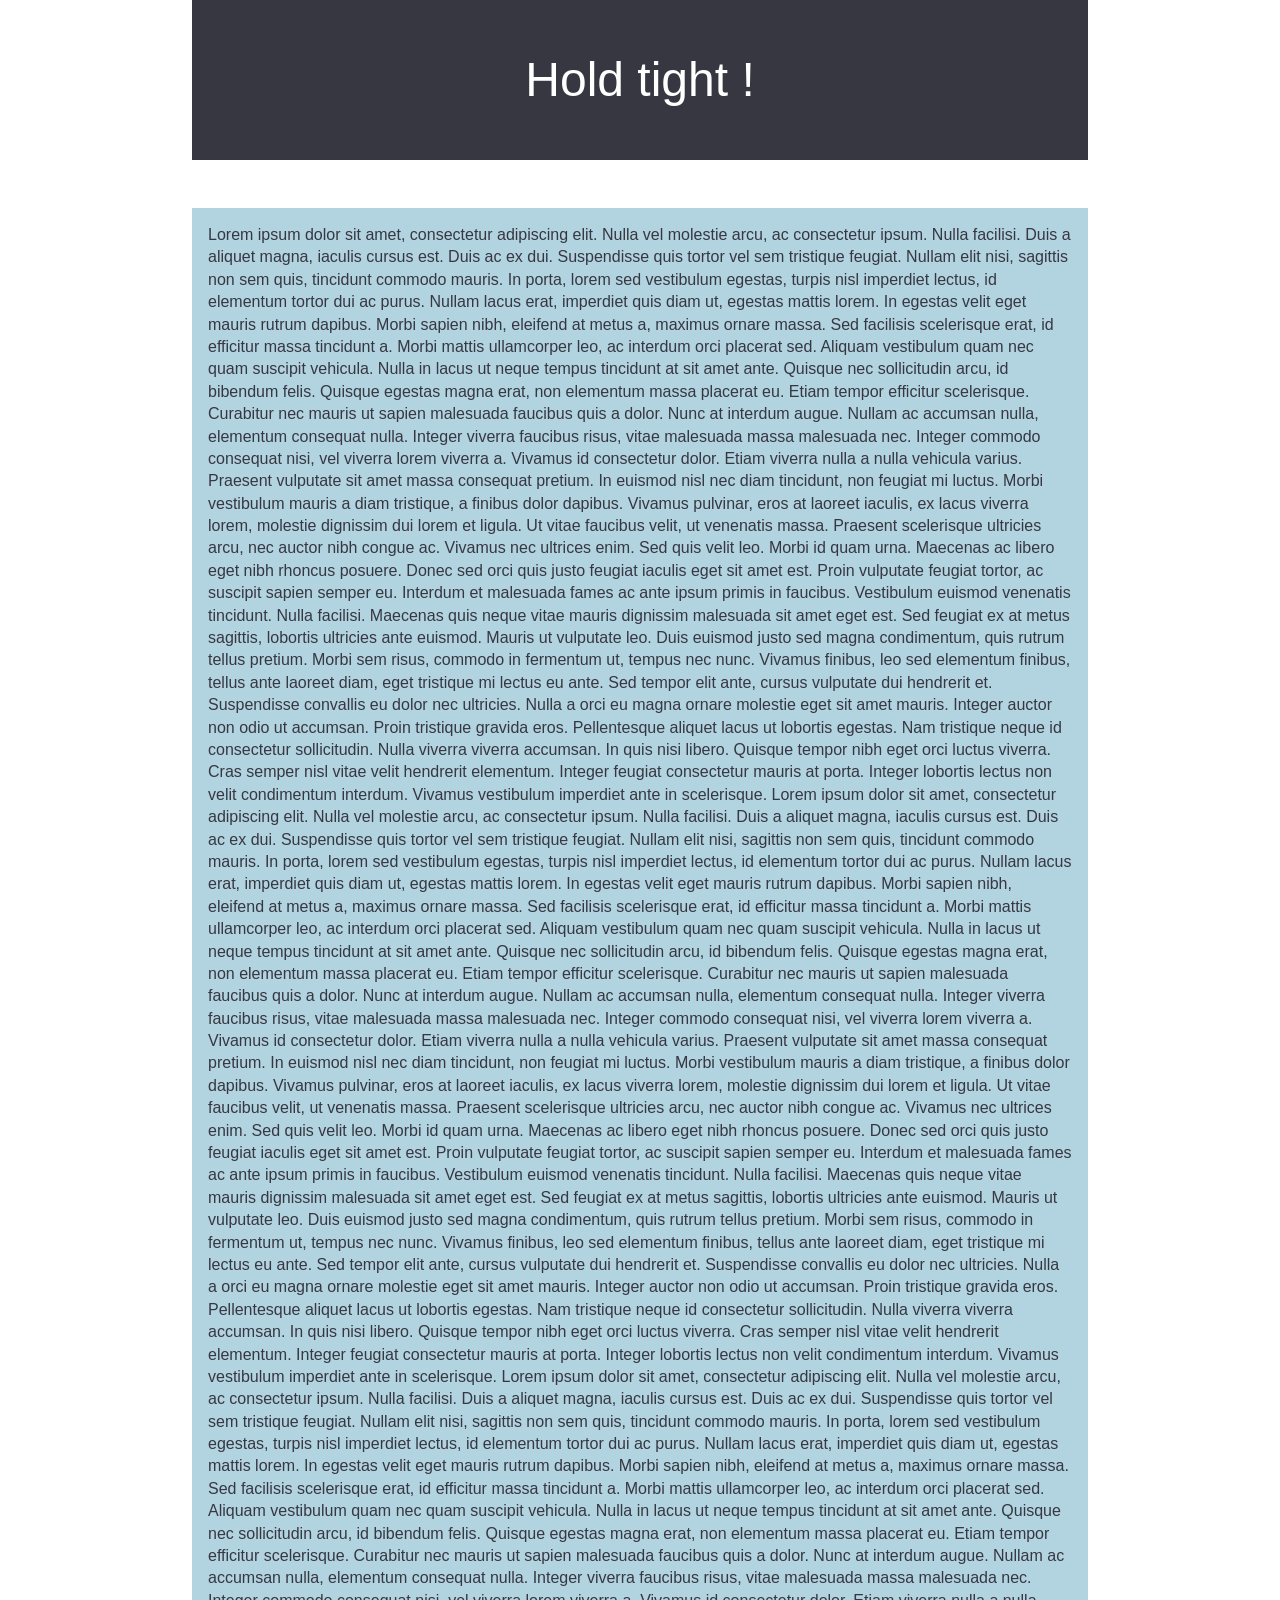
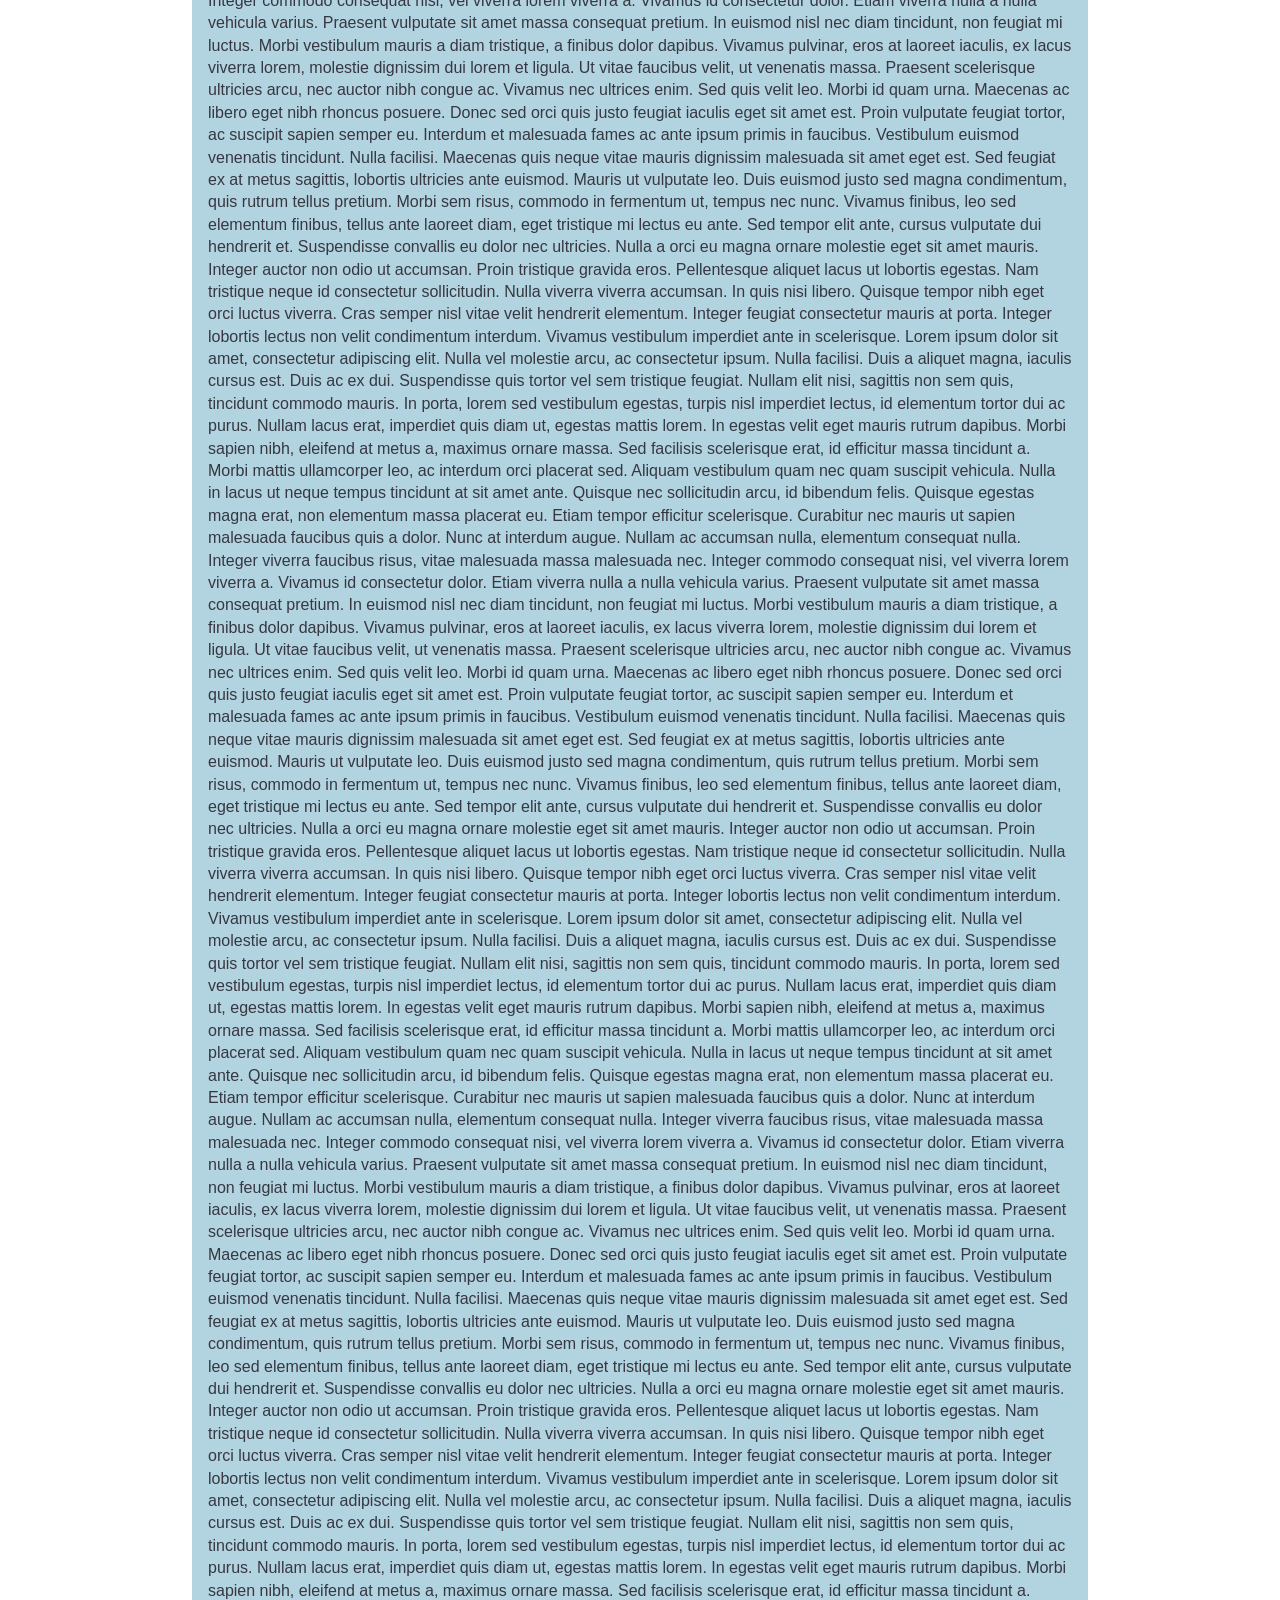
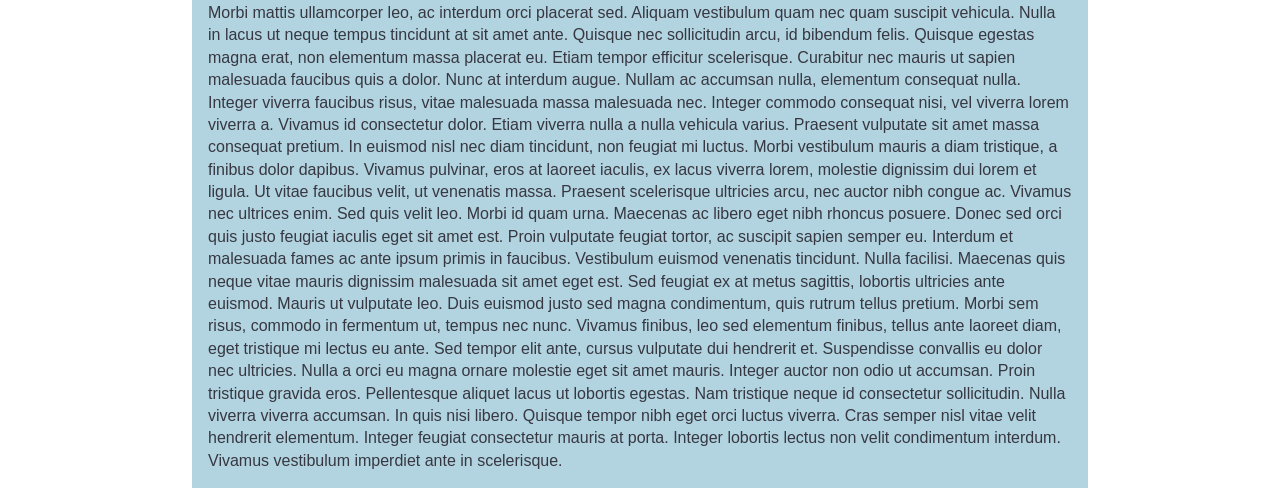
<file: index.html>
<!DOCTYPE html>
	<html lang="fr">
		<head>
			<title>Auto scroll #1</title>
			<meta charset="utf-8" />
			<meta name="description" content="An automatic scroll effect when opening the page, with Javascript" />
			<meta name="viewport" content="width=device-width, initial-scale=1" />
			<link rel="stylesheet" href="style.css" />
		</head>
		<body>
			<section class="first">
				<p>Hold tight !</p>
			</section>
			<section class="last" id="last">
				<p>Lorem ipsum dolor sit amet, consectetur adipiscing elit. Nulla vel molestie arcu, ac consectetur ipsum. Nulla facilisi. Duis a aliquet magna, iaculis cursus est. Duis ac ex dui. Suspendisse quis tortor vel sem tristique feugiat. Nullam elit nisi, sagittis non sem quis, tincidunt commodo mauris. In porta, lorem sed vestibulum egestas, turpis nisl imperdiet lectus, id elementum tortor dui ac purus. Nullam lacus erat, imperdiet quis diam ut, egestas mattis lorem. In egestas velit eget mauris rutrum dapibus. Morbi sapien nibh, eleifend at metus a, maximus ornare massa. Sed facilisis scelerisque erat, id efficitur massa tincidunt a.	Morbi mattis ullamcorper leo, ac interdum orci placerat sed. Aliquam vestibulum quam nec quam suscipit vehicula. Nulla in lacus ut neque tempus tincidunt at sit amet ante. Quisque nec sollicitudin arcu, id bibendum felis. Quisque egestas magna erat, non elementum massa placerat eu. Etiam tempor efficitur scelerisque. Curabitur nec mauris ut sapien malesuada faucibus quis a dolor. Nunc at interdum augue. Nullam ac accumsan nulla, elementum consequat nulla. Integer viverra faucibus risus, vitae malesuada massa malesuada nec. Integer commodo consequat nisi, vel viverra lorem viverra a. Vivamus id consectetur dolor. Etiam viverra nulla a nulla vehicula varius. Praesent vulputate sit amet massa consequat pretium. In euismod nisl nec diam tincidunt, non feugiat mi luctus. Morbi vestibulum mauris a diam tristique, a finibus dolor dapibus. Vivamus pulvinar, eros at laoreet iaculis, ex lacus viverra lorem, molestie dignissim dui lorem et ligula. Ut vitae faucibus velit, ut venenatis massa. Praesent scelerisque ultricies arcu, nec auctor nibh congue ac. Vivamus nec ultrices enim. Sed quis velit leo. Morbi id quam urna. Maecenas ac libero eget nibh rhoncus posuere. Donec sed orci quis justo feugiat iaculis eget sit amet est. Proin vulputate feugiat tortor, ac suscipit sapien semper eu. Interdum et malesuada fames ac ante ipsum primis in faucibus. Vestibulum euismod venenatis tincidunt. Nulla facilisi. Maecenas quis neque vitae mauris dignissim malesuada sit amet eget est. Sed feugiat ex at metus sagittis, lobortis ultricies ante euismod. Mauris ut vulputate leo. Duis euismod justo sed magna condimentum, quis rutrum tellus pretium. Morbi sem risus, commodo in fermentum ut, tempus nec nunc. Vivamus finibus, leo sed elementum finibus, tellus ante laoreet diam, eget tristique mi lectus eu ante. Sed tempor elit ante, cursus vulputate dui hendrerit et. Suspendisse convallis eu dolor nec ultricies. Nulla a orci eu magna ornare molestie eget sit amet mauris. Integer auctor non odio ut accumsan. Proin tristique gravida eros. Pellentesque aliquet lacus ut lobortis egestas. Nam tristique neque id consectetur sollicitudin. Nulla viverra viverra accumsan. In quis nisi libero. Quisque tempor nibh eget orci luctus viverra. Cras semper nisl vitae velit hendrerit elementum. Integer feugiat consectetur mauris at porta. Integer lobortis lectus non velit condimentum interdum. Vivamus vestibulum imperdiet ante in scelerisque. Lorem ipsum dolor sit amet, consectetur adipiscing elit. Nulla vel molestie arcu, ac consectetur ipsum. Nulla facilisi. Duis a aliquet magna, iaculis cursus est. Duis ac ex dui. Suspendisse quis tortor vel sem tristique feugiat. Nullam elit nisi, sagittis non sem quis, tincidunt commodo mauris. In porta, lorem sed vestibulum egestas, turpis nisl imperdiet lectus, id elementum tortor dui ac purus. Nullam lacus erat, imperdiet quis diam ut, egestas mattis lorem. In egestas velit eget mauris rutrum dapibus. Morbi sapien nibh, eleifend at metus a, maximus ornare massa. Sed facilisis scelerisque erat, id efficitur massa tincidunt a. Morbi mattis ullamcorper leo, ac interdum orci placerat sed. Aliquam vestibulum quam nec quam suscipit vehicula. Nulla in lacus ut neque tempus tincidunt at sit amet ante. Quisque nec sollicitudin arcu, id bibendum felis. Quisque egestas magna erat, non elementum massa placerat eu. Etiam tempor efficitur scelerisque. Curabitur nec mauris ut sapien malesuada faucibus quis a dolor. Nunc at interdum augue. Nullam ac accumsan nulla, elementum consequat nulla. Integer viverra faucibus risus, vitae malesuada massa malesuada nec. Integer commodo consequat nisi, vel viverra lorem viverra a. Vivamus id consectetur dolor. Etiam viverra nulla a nulla vehicula varius. Praesent vulputate sit amet massa consequat pretium. In euismod nisl nec diam tincidunt, non feugiat mi luctus. Morbi vestibulum mauris a diam tristique, a finibus dolor dapibus. Vivamus pulvinar, eros at laoreet iaculis, ex lacus viverra lorem, molestie dignissim dui lorem et ligula. Ut vitae faucibus velit, ut venenatis massa. Praesent scelerisque ultricies arcu, nec auctor nibh congue ac. Vivamus nec ultrices enim. Sed quis velit leo. Morbi id quam urna. Maecenas ac libero eget nibh rhoncus posuere. Donec sed orci quis justo feugiat iaculis eget sit amet est. Proin vulputate feugiat tortor, ac suscipit sapien semper eu. Interdum et malesuada fames ac ante ipsum primis in faucibus. Vestibulum euismod venenatis tincidunt. Nulla facilisi. Maecenas quis neque vitae mauris dignissim malesuada sit amet eget est. Sed feugiat ex at metus sagittis, lobortis ultricies ante euismod. Mauris ut vulputate leo. Duis euismod justo sed magna condimentum, quis rutrum tellus pretium. Morbi sem risus, commodo in fermentum ut, tempus nec nunc. Vivamus finibus, leo sed elementum finibus, tellus ante laoreet diam, eget tristique mi lectus eu ante. Sed tempor elit ante, cursus vulputate dui hendrerit et. Suspendisse convallis eu dolor nec ultricies. Nulla a orci eu magna ornare molestie eget sit amet mauris. Integer auctor non odio ut accumsan. Proin tristique gravida eros. Pellentesque aliquet lacus ut lobortis egestas. Nam tristique neque id consectetur sollicitudin. Nulla viverra viverra accumsan. In quis nisi libero. Quisque tempor nibh eget orci luctus viverra. Cras semper nisl vitae velit hendrerit elementum. Integer feugiat consectetur mauris at porta. Integer lobortis lectus non velit condimentum interdum. Vivamus vestibulum imperdiet ante in scelerisque. Lorem ipsum dolor sit amet, consectetur adipiscing elit. Nulla vel molestie arcu, ac consectetur ipsum. Nulla facilisi. Duis a aliquet magna, iaculis cursus est. Duis ac ex dui. Suspendisse quis tortor vel sem tristique feugiat. Nullam elit nisi, sagittis non sem quis, tincidunt commodo mauris. In porta, lorem sed vestibulum egestas, turpis nisl imperdiet lectus, id elementum tortor dui ac purus. Nullam lacus erat, imperdiet quis diam ut, egestas mattis lorem. In egestas velit eget mauris rutrum dapibus. Morbi sapien nibh, eleifend at metus a, maximus ornare massa. Sed facilisis scelerisque erat, id efficitur massa tincidunt a. Morbi mattis ullamcorper leo, ac interdum orci placerat sed. Aliquam vestibulum quam nec quam suscipit vehicula. Nulla in lacus ut neque tempus tincidunt at sit amet ante. Quisque nec sollicitudin arcu, id bibendum felis. Quisque egestas magna erat, non elementum massa placerat eu. Etiam tempor efficitur scelerisque. Curabitur nec mauris ut sapien malesuada faucibus quis a dolor. Nunc at interdum augue. Nullam ac accumsan nulla, elementum consequat nulla. Integer viverra faucibus risus, vitae malesuada massa malesuada nec. Integer commodo consequat nisi, vel viverra lorem viverra a. Vivamus id consectetur dolor. Etiam viverra nulla a nulla vehicula varius. Praesent vulputate sit amet massa consequat pretium. In euismod nisl nec diam tincidunt, non feugiat mi luctus. Morbi vestibulum mauris a diam tristique, a finibus dolor dapibus. Vivamus pulvinar, eros at laoreet iaculis, ex lacus viverra lorem, molestie dignissim dui lorem et ligula. Ut vitae faucibus velit, ut venenatis massa. Praesent scelerisque ultricies arcu, nec auctor nibh congue ac. Vivamus nec ultrices enim. Sed quis velit leo. Morbi id quam urna. Maecenas ac libero eget nibh rhoncus posuere. Donec sed orci quis justo feugiat iaculis eget sit amet est. Proin vulputate feugiat tortor, ac suscipit sapien semper eu. Interdum et malesuada fames ac ante ipsum primis in faucibus. Vestibulum euismod venenatis tincidunt. Nulla facilisi. Maecenas quis neque vitae mauris dignissim malesuada sit amet eget est. Sed feugiat ex at metus sagittis, lobortis ultricies ante euismod. Mauris ut vulputate leo. Duis euismod justo sed magna condimentum, quis rutrum tellus pretium. Morbi sem risus, commodo in fermentum ut, tempus nec nunc. Vivamus finibus, leo sed elementum finibus, tellus ante laoreet diam, eget tristique mi lectus eu ante. Sed tempor elit ante, cursus vulputate dui hendrerit et. Suspendisse convallis eu dolor nec ultricies. Nulla a orci eu magna ornare molestie eget sit amet mauris. Integer auctor non odio ut accumsan. Proin tristique gravida eros. Pellentesque aliquet lacus ut lobortis egestas. Nam tristique neque id consectetur sollicitudin. Nulla viverra viverra accumsan. In quis nisi libero. Quisque tempor nibh eget orci luctus viverra. Cras semper nisl vitae velit hendrerit elementum. Integer feugiat consectetur mauris at porta. Integer lobortis lectus non velit condimentum interdum. Vivamus vestibulum imperdiet ante in scelerisque. Lorem ipsum dolor sit amet, consectetur adipiscing elit. Nulla vel molestie arcu, ac consectetur ipsum. Nulla facilisi. Duis a aliquet magna, iaculis cursus est. Duis ac ex dui. Suspendisse quis tortor vel sem tristique feugiat. Nullam elit nisi, sagittis non sem quis, tincidunt commodo mauris. In porta, lorem sed vestibulum egestas, turpis nisl imperdiet lectus, id elementum tortor dui ac purus. Nullam lacus erat, imperdiet quis diam ut, egestas mattis lorem. In egestas velit eget mauris rutrum dapibus. Morbi sapien nibh, eleifend at metus a, maximus ornare massa. Sed facilisis scelerisque erat, id efficitur massa tincidunt a.	Morbi mattis ullamcorper leo, ac interdum orci placerat sed. Aliquam vestibulum quam nec quam suscipit vehicula. Nulla in lacus ut neque tempus tincidunt at sit amet ante. Quisque nec sollicitudin arcu, id bibendum felis. Quisque egestas magna erat, non elementum massa placerat eu. Etiam tempor efficitur scelerisque. Curabitur nec mauris ut sapien malesuada faucibus quis a dolor. Nunc at interdum augue. Nullam ac accumsan nulla, elementum consequat nulla. Integer viverra faucibus risus, vitae malesuada massa malesuada nec. Integer commodo consequat nisi, vel viverra lorem viverra a. Vivamus id consectetur dolor. Etiam viverra nulla a nulla vehicula varius. Praesent vulputate sit amet massa consequat pretium. In euismod nisl nec diam tincidunt, non feugiat mi luctus. Morbi vestibulum mauris a diam tristique, a finibus dolor dapibus. Vivamus pulvinar, eros at laoreet iaculis, ex lacus viverra lorem, molestie dignissim dui lorem et ligula. Ut vitae faucibus velit, ut venenatis massa. Praesent scelerisque ultricies arcu, nec auctor nibh congue ac. Vivamus nec ultrices enim. Sed quis velit leo. Morbi id quam urna. Maecenas ac libero eget nibh rhoncus posuere. Donec sed orci quis justo feugiat iaculis eget sit amet est. Proin vulputate feugiat tortor, ac suscipit sapien semper eu. Interdum et malesuada fames ac ante ipsum primis in faucibus. Vestibulum euismod venenatis tincidunt. Nulla facilisi. Maecenas quis neque vitae mauris dignissim malesuada sit amet eget est. Sed feugiat ex at metus sagittis, lobortis ultricies ante euismod. Mauris ut vulputate leo. Duis euismod justo sed magna condimentum, quis rutrum tellus pretium. Morbi sem risus, commodo in fermentum ut, tempus nec nunc. Vivamus finibus, leo sed elementum finibus, tellus ante laoreet diam, eget tristique mi lectus eu ante. Sed tempor elit ante, cursus vulputate dui hendrerit et. Suspendisse convallis eu dolor nec ultricies. Nulla a orci eu magna ornare molestie eget sit amet mauris. Integer auctor non odio ut accumsan. Proin tristique gravida eros. Pellentesque aliquet lacus ut lobortis egestas. Nam tristique neque id consectetur sollicitudin. Nulla viverra viverra accumsan. In quis nisi libero. Quisque tempor nibh eget orci luctus viverra. Cras semper nisl vitae velit hendrerit elementum. Integer feugiat consectetur mauris at porta. Integer lobortis lectus non velit condimentum interdum. Vivamus vestibulum imperdiet ante in scelerisque. Lorem ipsum dolor sit amet, consectetur adipiscing elit. Nulla vel molestie arcu, ac consectetur ipsum. Nulla facilisi. Duis a aliquet magna, iaculis cursus est. Duis ac ex dui. Suspendisse quis tortor vel sem tristique feugiat. Nullam elit nisi, sagittis non sem quis, tincidunt commodo mauris. In porta, lorem sed vestibulum egestas, turpis nisl imperdiet lectus, id elementum tortor dui ac purus. Nullam lacus erat, imperdiet quis diam ut, egestas mattis lorem. In egestas velit eget mauris rutrum dapibus. Morbi sapien nibh, eleifend at metus a, maximus ornare massa. Sed facilisis scelerisque erat, id efficitur massa tincidunt a. Morbi mattis ullamcorper leo, ac interdum orci placerat sed. Aliquam vestibulum quam nec quam suscipit vehicula. Nulla in lacus ut neque tempus tincidunt at sit amet ante. Quisque nec sollicitudin arcu, id bibendum felis. Quisque egestas magna erat, non elementum massa placerat eu. Etiam tempor efficitur scelerisque. Curabitur nec mauris ut sapien malesuada faucibus quis a dolor. Nunc at interdum augue. Nullam ac accumsan nulla, elementum consequat nulla. Integer viverra faucibus risus, vitae malesuada massa malesuada nec. Integer commodo consequat nisi, vel viverra lorem viverra a. Vivamus id consectetur dolor. Etiam viverra nulla a nulla vehicula varius. Praesent vulputate sit amet massa consequat pretium. In euismod nisl nec diam tincidunt, non feugiat mi luctus. Morbi vestibulum mauris a diam tristique, a finibus dolor dapibus. Vivamus pulvinar, eros at laoreet iaculis, ex lacus viverra lorem, molestie dignissim dui lorem et ligula. Ut vitae faucibus velit, ut venenatis massa. Praesent scelerisque ultricies arcu, nec auctor nibh congue ac. Vivamus nec ultrices enim. Sed quis velit leo. Morbi id quam urna. Maecenas ac libero eget nibh rhoncus posuere. Donec sed orci quis justo feugiat iaculis eget sit amet est. Proin vulputate feugiat tortor, ac suscipit sapien semper eu. Interdum et malesuada fames ac ante ipsum primis in faucibus. Vestibulum euismod venenatis tincidunt. Nulla facilisi. Maecenas quis neque vitae mauris dignissim malesuada sit amet eget est. Sed feugiat ex at metus sagittis, lobortis ultricies ante euismod. Mauris ut vulputate leo. Duis euismod justo sed magna condimentum, quis rutrum tellus pretium. Morbi sem risus, commodo in fermentum ut, tempus nec nunc. Vivamus finibus, leo sed elementum finibus, tellus ante laoreet diam, eget tristique mi lectus eu ante. Sed tempor elit ante, cursus vulputate dui hendrerit et. Suspendisse convallis eu dolor nec ultricies. Nulla a orci eu magna ornare molestie eget sit amet mauris. Integer auctor non odio ut accumsan. Proin tristique gravida eros. Pellentesque aliquet lacus ut lobortis egestas. Nam tristique neque id consectetur sollicitudin. Nulla viverra viverra accumsan. In quis nisi libero. Quisque tempor nibh eget orci luctus viverra. Cras semper nisl vitae velit hendrerit elementum. Integer feugiat consectetur mauris at porta. Integer lobortis lectus non velit condimentum interdum. Vivamus vestibulum imperdiet ante in scelerisque. Lorem ipsum dolor sit amet, consectetur adipiscing elit. Nulla vel molestie arcu, ac consectetur ipsum. Nulla facilisi. Duis a aliquet magna, iaculis cursus est. Duis ac ex dui. Suspendisse quis tortor vel sem tristique feugiat. Nullam elit nisi, sagittis non sem quis, tincidunt commodo mauris. In porta, lorem sed vestibulum egestas, turpis nisl imperdiet lectus, id elementum tortor dui ac purus. Nullam lacus erat, imperdiet quis diam ut, egestas mattis lorem. In egestas velit eget mauris rutrum dapibus. Morbi sapien nibh, eleifend at metus a, maximus ornare massa. Sed facilisis scelerisque erat, id efficitur massa tincidunt a. Morbi mattis ullamcorper leo, ac interdum orci placerat sed. Aliquam vestibulum quam nec quam suscipit vehicula. Nulla in lacus ut neque tempus tincidunt at sit amet ante. Quisque nec sollicitudin arcu, id bibendum felis. Quisque egestas magna erat, non elementum massa placerat eu. Etiam tempor efficitur scelerisque. Curabitur nec mauris ut sapien malesuada faucibus quis a dolor. Nunc at interdum augue. Nullam ac accumsan nulla, elementum consequat nulla. Integer viverra faucibus risus, vitae malesuada massa malesuada nec. Integer commodo consequat nisi, vel viverra lorem viverra a. Vivamus id consectetur dolor. Etiam viverra nulla a nulla vehicula varius. Praesent vulputate sit amet massa consequat pretium. In euismod nisl nec diam tincidunt, non feugiat mi luctus. Morbi vestibulum mauris a diam tristique, a finibus dolor dapibus. Vivamus pulvinar, eros at laoreet iaculis, ex lacus viverra lorem, molestie dignissim dui lorem et ligula. Ut vitae faucibus velit, ut venenatis massa. Praesent scelerisque ultricies arcu, nec auctor nibh congue ac. Vivamus nec ultrices enim. Sed quis velit leo. Morbi id quam urna. Maecenas ac libero eget nibh rhoncus posuere. Donec sed orci quis justo feugiat iaculis eget sit amet est. Proin vulputate feugiat tortor, ac suscipit sapien semper eu. Interdum et malesuada fames ac ante ipsum primis in faucibus. Vestibulum euismod venenatis tincidunt. Nulla facilisi. Maecenas quis neque vitae mauris dignissim malesuada sit amet eget est. Sed feugiat ex at metus sagittis, lobortis ultricies ante euismod. Mauris ut vulputate leo. Duis euismod justo sed magna condimentum, quis rutrum tellus pretium. Morbi sem risus, commodo in fermentum ut, tempus nec nunc. Vivamus finibus, leo sed elementum finibus, tellus ante laoreet diam, eget tristique mi lectus eu ante. Sed tempor elit ante, cursus vulputate dui hendrerit et. Suspendisse convallis eu dolor nec ultricies. Nulla a orci eu magna ornare molestie eget sit amet mauris. Integer auctor non odio ut accumsan. Proin tristique gravida eros. Pellentesque aliquet lacus ut lobortis egestas. Nam tristique neque id consectetur sollicitudin. Nulla viverra viverra accumsan. In quis nisi libero. Quisque tempor nibh eget orci luctus viverra. Cras semper nisl vitae velit hendrerit elementum. Integer feugiat consectetur mauris at porta. Integer lobortis lectus non velit condimentum interdum. Vivamus vestibulum imperdiet ante in scelerisque.</p>
			</section>
			<script src="script.js"></script>
		</body>
	</html>
</file>
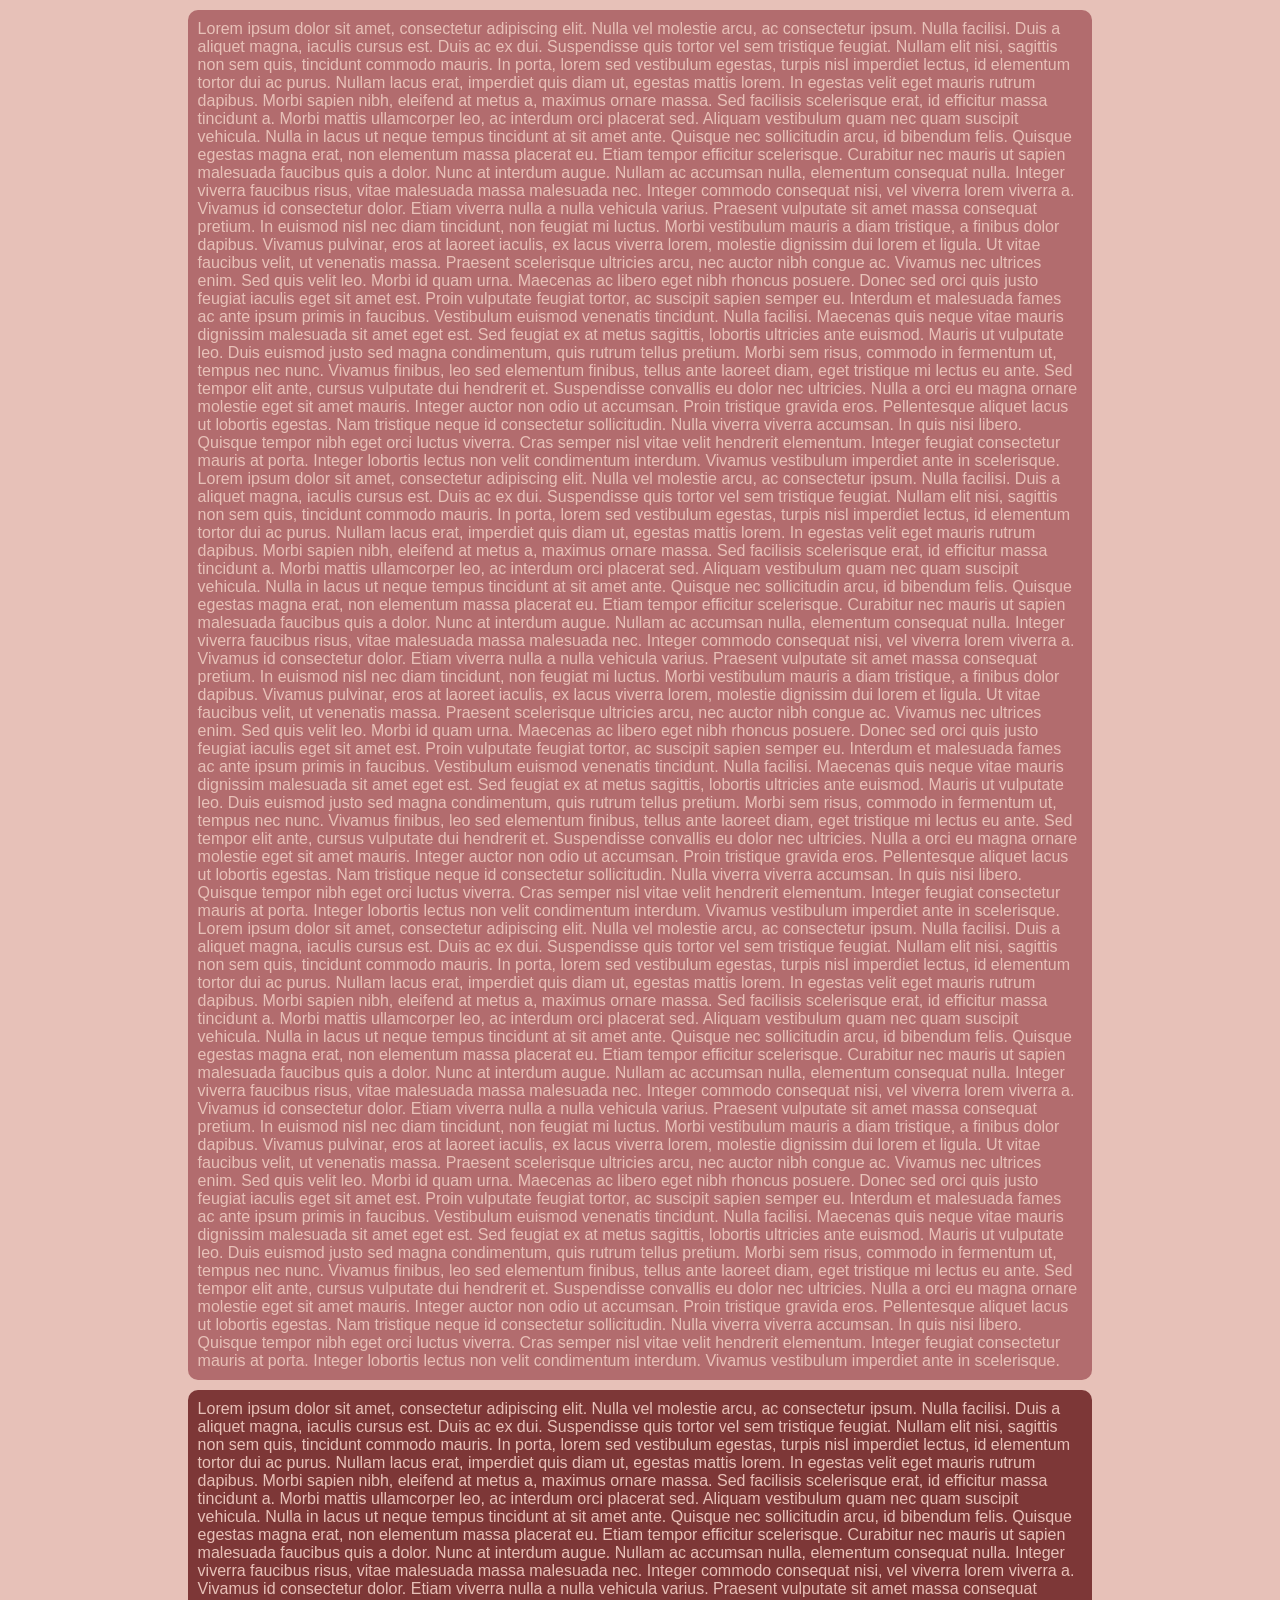
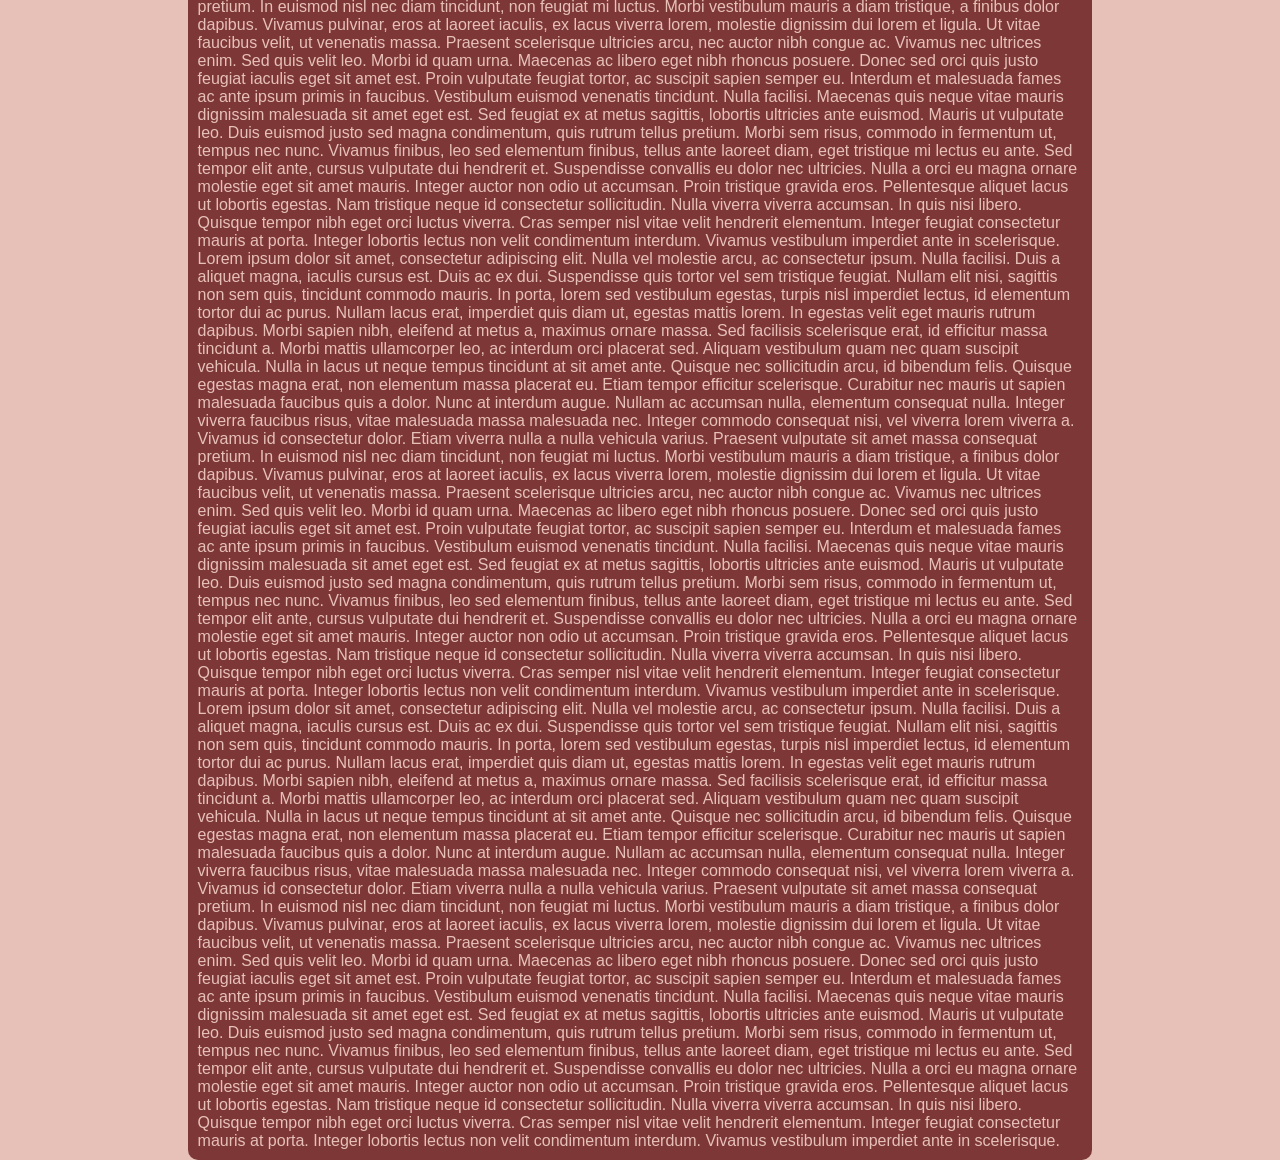
<file: auto_scroll_1.html>
<!DOCTYPE html>
	<html>
		<head>
			<title>Auto scroll #1</title>
			<meta charset="utf-8" />
			<meta name="viewport" content="width=device-width" />
            <style type="text/css">
            	html {
					width: 100%;
					height: 100%;
				}
				body {
					color: #E7C1B8;
				    background: #E7C1B8;
				    font-family: sans-serif;
				} 
				div {
					width: 70%;
					margin: 10px auto;
					border-radius: 10px;
					padding: 10px;
				}
				#first {
					background-color: #B26C6E;
				}
				#last {
					background-color: #7D3737;
				}
			</style>
		</head>
		<body>
			<div id="first">
				Lorem ipsum dolor sit amet, consectetur adipiscing elit. Nulla vel molestie arcu, ac consectetur ipsum. Nulla facilisi. Duis a aliquet magna, iaculis cursus est. Duis ac ex dui. Suspendisse quis tortor vel sem tristique feugiat. Nullam elit nisi, sagittis non sem quis, tincidunt commodo mauris. In porta, lorem sed vestibulum egestas, turpis nisl imperdiet lectus, id elementum tortor dui ac purus. Nullam lacus erat, imperdiet quis diam ut, egestas mattis lorem. In egestas velit eget mauris rutrum dapibus. Morbi sapien nibh, eleifend at metus a, maximus ornare massa. Sed facilisis scelerisque erat, id efficitur massa tincidunt a.

				Morbi mattis ullamcorper leo, ac interdum orci placerat sed. Aliquam vestibulum quam nec quam suscipit vehicula. Nulla in lacus ut neque tempus tincidunt at sit amet ante. Quisque nec sollicitudin arcu, id bibendum felis. Quisque egestas magna erat, non elementum massa placerat eu. Etiam tempor efficitur scelerisque. Curabitur nec mauris ut sapien malesuada faucibus quis a dolor. Nunc at interdum augue.

				Nullam ac accumsan nulla, elementum consequat nulla. Integer viverra faucibus risus, vitae malesuada massa malesuada nec. Integer commodo consequat nisi, vel viverra lorem viverra a. Vivamus id consectetur dolor. Etiam viverra nulla a nulla vehicula varius. Praesent vulputate sit amet massa consequat pretium. In euismod nisl nec diam tincidunt, non feugiat mi luctus. Morbi vestibulum mauris a diam tristique, a finibus dolor dapibus. Vivamus pulvinar, eros at laoreet iaculis, ex lacus viverra lorem, molestie dignissim dui lorem et ligula. Ut vitae faucibus velit, ut venenatis massa. Praesent scelerisque ultricies arcu, nec auctor nibh congue ac. Vivamus nec ultrices enim. Sed quis velit leo. Morbi id quam urna. Maecenas ac libero eget nibh rhoncus posuere. Donec sed orci quis justo feugiat iaculis eget sit amet est.

				Proin vulputate feugiat tortor, ac suscipit sapien semper eu. Interdum et malesuada fames ac ante ipsum primis in faucibus. Vestibulum euismod venenatis tincidunt. Nulla facilisi. Maecenas quis neque vitae mauris dignissim malesuada sit amet eget est. Sed feugiat ex at metus sagittis, lobortis ultricies ante euismod. Mauris ut vulputate leo. Duis euismod justo sed magna condimentum, quis rutrum tellus pretium. Morbi sem risus, commodo in fermentum ut, tempus nec nunc. Vivamus finibus, leo sed elementum finibus, tellus ante laoreet diam, eget tristique mi lectus eu ante.

				Sed tempor elit ante, cursus vulputate dui hendrerit et. Suspendisse convallis eu dolor nec ultricies. Nulla a orci eu magna ornare molestie eget sit amet mauris. Integer auctor non odio ut accumsan. Proin tristique gravida eros. Pellentesque aliquet lacus ut lobortis egestas. Nam tristique neque id consectetur sollicitudin. Nulla viverra viverra accumsan. In quis nisi libero. Quisque tempor nibh eget orci luctus viverra. Cras semper nisl vitae velit hendrerit elementum. Integer feugiat consectetur mauris at porta. Integer lobortis lectus non velit condimentum interdum. Vivamus vestibulum imperdiet ante in scelerisque.
				Lorem ipsum dolor sit amet, consectetur adipiscing elit. Nulla vel molestie arcu, ac consectetur ipsum. Nulla facilisi. Duis a aliquet magna, iaculis cursus est. Duis ac ex dui. Suspendisse quis tortor vel sem tristique feugiat. Nullam elit nisi, sagittis non sem quis, tincidunt commodo mauris. In porta, lorem sed vestibulum egestas, turpis nisl imperdiet lectus, id elementum tortor dui ac purus. Nullam lacus erat, imperdiet quis diam ut, egestas mattis lorem. In egestas velit eget mauris rutrum dapibus. Morbi sapien nibh, eleifend at metus a, maximus ornare massa. Sed facilisis scelerisque erat, id efficitur massa tincidunt a.

				Morbi mattis ullamcorper leo, ac interdum orci placerat sed. Aliquam vestibulum quam nec quam suscipit vehicula. Nulla in lacus ut neque tempus tincidunt at sit amet ante. Quisque nec sollicitudin arcu, id bibendum felis. Quisque egestas magna erat, non elementum massa placerat eu. Etiam tempor efficitur scelerisque. Curabitur nec mauris ut sapien malesuada faucibus quis a dolor. Nunc at interdum augue.

				Nullam ac accumsan nulla, elementum consequat nulla. Integer viverra faucibus risus, vitae malesuada massa malesuada nec. Integer commodo consequat nisi, vel viverra lorem viverra a. Vivamus id consectetur dolor. Etiam viverra nulla a nulla vehicula varius. Praesent vulputate sit amet massa consequat pretium. In euismod nisl nec diam tincidunt, non feugiat mi luctus. Morbi vestibulum mauris a diam tristique, a finibus dolor dapibus. Vivamus pulvinar, eros at laoreet iaculis, ex lacus viverra lorem, molestie dignissim dui lorem et ligula. Ut vitae faucibus velit, ut venenatis massa. Praesent scelerisque ultricies arcu, nec auctor nibh congue ac. Vivamus nec ultrices enim. Sed quis velit leo. Morbi id quam urna. Maecenas ac libero eget nibh rhoncus posuere. Donec sed orci quis justo feugiat iaculis eget sit amet est.

				Proin vulputate feugiat tortor, ac suscipit sapien semper eu. Interdum et malesuada fames ac ante ipsum primis in faucibus. Vestibulum euismod venenatis tincidunt. Nulla facilisi. Maecenas quis neque vitae mauris dignissim malesuada sit amet eget est. Sed feugiat ex at metus sagittis, lobortis ultricies ante euismod. Mauris ut vulputate leo. Duis euismod justo sed magna condimentum, quis rutrum tellus pretium. Morbi sem risus, commodo in fermentum ut, tempus nec nunc. Vivamus finibus, leo sed elementum finibus, tellus ante laoreet diam, eget tristique mi lectus eu ante.

				Sed tempor elit ante, cursus vulputate dui hendrerit et. Suspendisse convallis eu dolor nec ultricies. Nulla a orci eu magna ornare molestie eget sit amet mauris. Integer auctor non odio ut accumsan. Proin tristique gravida eros. Pellentesque aliquet lacus ut lobortis egestas. Nam tristique neque id consectetur sollicitudin. Nulla viverra viverra accumsan. In quis nisi libero. Quisque tempor nibh eget orci luctus viverra. Cras semper nisl vitae velit hendrerit elementum. Integer feugiat consectetur mauris at porta. Integer lobortis lectus non velit condimentum interdum. Vivamus vestibulum imperdiet ante in scelerisque.
				Lorem ipsum dolor sit amet, consectetur adipiscing elit. Nulla vel molestie arcu, ac consectetur ipsum. Nulla facilisi. Duis a aliquet magna, iaculis cursus est. Duis ac ex dui. Suspendisse quis tortor vel sem tristique feugiat. Nullam elit nisi, sagittis non sem quis, tincidunt commodo mauris. In porta, lorem sed vestibulum egestas, turpis nisl imperdiet lectus, id elementum tortor dui ac purus. Nullam lacus erat, imperdiet quis diam ut, egestas mattis lorem. In egestas velit eget mauris rutrum dapibus. Morbi sapien nibh, eleifend at metus a, maximus ornare massa. Sed facilisis scelerisque erat, id efficitur massa tincidunt a.

				Morbi mattis ullamcorper leo, ac interdum orci placerat sed. Aliquam vestibulum quam nec quam suscipit vehicula. Nulla in lacus ut neque tempus tincidunt at sit amet ante. Quisque nec sollicitudin arcu, id bibendum felis. Quisque egestas magna erat, non elementum massa placerat eu. Etiam tempor efficitur scelerisque. Curabitur nec mauris ut sapien malesuada faucibus quis a dolor. Nunc at interdum augue.

				Nullam ac accumsan nulla, elementum consequat nulla. Integer viverra faucibus risus, vitae malesuada massa malesuada nec. Integer commodo consequat nisi, vel viverra lorem viverra a. Vivamus id consectetur dolor. Etiam viverra nulla a nulla vehicula varius. Praesent vulputate sit amet massa consequat pretium. In euismod nisl nec diam tincidunt, non feugiat mi luctus. Morbi vestibulum mauris a diam tristique, a finibus dolor dapibus. Vivamus pulvinar, eros at laoreet iaculis, ex lacus viverra lorem, molestie dignissim dui lorem et ligula. Ut vitae faucibus velit, ut venenatis massa. Praesent scelerisque ultricies arcu, nec auctor nibh congue ac. Vivamus nec ultrices enim. Sed quis velit leo. Morbi id quam urna. Maecenas ac libero eget nibh rhoncus posuere. Donec sed orci quis justo feugiat iaculis eget sit amet est.

				Proin vulputate feugiat tortor, ac suscipit sapien semper eu. Interdum et malesuada fames ac ante ipsum primis in faucibus. Vestibulum euismod venenatis tincidunt. Nulla facilisi. Maecenas quis neque vitae mauris dignissim malesuada sit amet eget est. Sed feugiat ex at metus sagittis, lobortis ultricies ante euismod. Mauris ut vulputate leo. Duis euismod justo sed magna condimentum, quis rutrum tellus pretium. Morbi sem risus, commodo in fermentum ut, tempus nec nunc. Vivamus finibus, leo sed elementum finibus, tellus ante laoreet diam, eget tristique mi lectus eu ante.

				Sed tempor elit ante, cursus vulputate dui hendrerit et. Suspendisse convallis eu dolor nec ultricies. Nulla a orci eu magna ornare molestie eget sit amet mauris. Integer auctor non odio ut accumsan. Proin tristique gravida eros. Pellentesque aliquet lacus ut lobortis egestas. Nam tristique neque id consectetur sollicitudin. Nulla viverra viverra accumsan. In quis nisi libero. Quisque tempor nibh eget orci luctus viverra. Cras semper nisl vitae velit hendrerit elementum. Integer feugiat consectetur mauris at porta. Integer lobortis lectus non velit condimentum interdum. Vivamus vestibulum imperdiet ante in scelerisque.
			</div>
			<div id="last">
				Lorem ipsum dolor sit amet, consectetur adipiscing elit. Nulla vel molestie arcu, ac consectetur ipsum. Nulla facilisi. Duis a aliquet magna, iaculis cursus est. Duis ac ex dui. Suspendisse quis tortor vel sem tristique feugiat. Nullam elit nisi, sagittis non sem quis, tincidunt commodo mauris. In porta, lorem sed vestibulum egestas, turpis nisl imperdiet lectus, id elementum tortor dui ac purus. Nullam lacus erat, imperdiet quis diam ut, egestas mattis lorem. In egestas velit eget mauris rutrum dapibus. Morbi sapien nibh, eleifend at metus a, maximus ornare massa. Sed facilisis scelerisque erat, id efficitur massa tincidunt a.

				Morbi mattis ullamcorper leo, ac interdum orci placerat sed. Aliquam vestibulum quam nec quam suscipit vehicula. Nulla in lacus ut neque tempus tincidunt at sit amet ante. Quisque nec sollicitudin arcu, id bibendum felis. Quisque egestas magna erat, non elementum massa placerat eu. Etiam tempor efficitur scelerisque. Curabitur nec mauris ut sapien malesuada faucibus quis a dolor. Nunc at interdum augue.

				Nullam ac accumsan nulla, elementum consequat nulla. Integer viverra faucibus risus, vitae malesuada massa malesuada nec. Integer commodo consequat nisi, vel viverra lorem viverra a. Vivamus id consectetur dolor. Etiam viverra nulla a nulla vehicula varius. Praesent vulputate sit amet massa consequat pretium. In euismod nisl nec diam tincidunt, non feugiat mi luctus. Morbi vestibulum mauris a diam tristique, a finibus dolor dapibus. Vivamus pulvinar, eros at laoreet iaculis, ex lacus viverra lorem, molestie dignissim dui lorem et ligula. Ut vitae faucibus velit, ut venenatis massa. Praesent scelerisque ultricies arcu, nec auctor nibh congue ac. Vivamus nec ultrices enim. Sed quis velit leo. Morbi id quam urna. Maecenas ac libero eget nibh rhoncus posuere. Donec sed orci quis justo feugiat iaculis eget sit amet est.

				Proin vulputate feugiat tortor, ac suscipit sapien semper eu. Interdum et malesuada fames ac ante ipsum primis in faucibus. Vestibulum euismod venenatis tincidunt. Nulla facilisi. Maecenas quis neque vitae mauris dignissim malesuada sit amet eget est. Sed feugiat ex at metus sagittis, lobortis ultricies ante euismod. Mauris ut vulputate leo. Duis euismod justo sed magna condimentum, quis rutrum tellus pretium. Morbi sem risus, commodo in fermentum ut, tempus nec nunc. Vivamus finibus, leo sed elementum finibus, tellus ante laoreet diam, eget tristique mi lectus eu ante.

				Sed tempor elit ante, cursus vulputate dui hendrerit et. Suspendisse convallis eu dolor nec ultricies. Nulla a orci eu magna ornare molestie eget sit amet mauris. Integer auctor non odio ut accumsan. Proin tristique gravida eros. Pellentesque aliquet lacus ut lobortis egestas. Nam tristique neque id consectetur sollicitudin. Nulla viverra viverra accumsan. In quis nisi libero. Quisque tempor nibh eget orci luctus viverra. Cras semper nisl vitae velit hendrerit elementum. Integer feugiat consectetur mauris at porta. Integer lobortis lectus non velit condimentum interdum. Vivamus vestibulum imperdiet ante in scelerisque.
				Lorem ipsum dolor sit amet, consectetur adipiscing elit. Nulla vel molestie arcu, ac consectetur ipsum. Nulla facilisi. Duis a aliquet magna, iaculis cursus est. Duis ac ex dui. Suspendisse quis tortor vel sem tristique feugiat. Nullam elit nisi, sagittis non sem quis, tincidunt commodo mauris. In porta, lorem sed vestibulum egestas, turpis nisl imperdiet lectus, id elementum tortor dui ac purus. Nullam lacus erat, imperdiet quis diam ut, egestas mattis lorem. In egestas velit eget mauris rutrum dapibus. Morbi sapien nibh, eleifend at metus a, maximus ornare massa. Sed facilisis scelerisque erat, id efficitur massa tincidunt a.

				Morbi mattis ullamcorper leo, ac interdum orci placerat sed. Aliquam vestibulum quam nec quam suscipit vehicula. Nulla in lacus ut neque tempus tincidunt at sit amet ante. Quisque nec sollicitudin arcu, id bibendum felis. Quisque egestas magna erat, non elementum massa placerat eu. Etiam tempor efficitur scelerisque. Curabitur nec mauris ut sapien malesuada faucibus quis a dolor. Nunc at interdum augue.

				Nullam ac accumsan nulla, elementum consequat nulla. Integer viverra faucibus risus, vitae malesuada massa malesuada nec. Integer commodo consequat nisi, vel viverra lorem viverra a. Vivamus id consectetur dolor. Etiam viverra nulla a nulla vehicula varius. Praesent vulputate sit amet massa consequat pretium. In euismod nisl nec diam tincidunt, non feugiat mi luctus. Morbi vestibulum mauris a diam tristique, a finibus dolor dapibus. Vivamus pulvinar, eros at laoreet iaculis, ex lacus viverra lorem, molestie dignissim dui lorem et ligula. Ut vitae faucibus velit, ut venenatis massa. Praesent scelerisque ultricies arcu, nec auctor nibh congue ac. Vivamus nec ultrices enim. Sed quis velit leo. Morbi id quam urna. Maecenas ac libero eget nibh rhoncus posuere. Donec sed orci quis justo feugiat iaculis eget sit amet est.

				Proin vulputate feugiat tortor, ac suscipit sapien semper eu. Interdum et malesuada fames ac ante ipsum primis in faucibus. Vestibulum euismod venenatis tincidunt. Nulla facilisi. Maecenas quis neque vitae mauris dignissim malesuada sit amet eget est. Sed feugiat ex at metus sagittis, lobortis ultricies ante euismod. Mauris ut vulputate leo. Duis euismod justo sed magna condimentum, quis rutrum tellus pretium. Morbi sem risus, commodo in fermentum ut, tempus nec nunc. Vivamus finibus, leo sed elementum finibus, tellus ante laoreet diam, eget tristique mi lectus eu ante.

				Sed tempor elit ante, cursus vulputate dui hendrerit et. Suspendisse convallis eu dolor nec ultricies. Nulla a orci eu magna ornare molestie eget sit amet mauris. Integer auctor non odio ut accumsan. Proin tristique gravida eros. Pellentesque aliquet lacus ut lobortis egestas. Nam tristique neque id consectetur sollicitudin. Nulla viverra viverra accumsan. In quis nisi libero. Quisque tempor nibh eget orci luctus viverra. Cras semper nisl vitae velit hendrerit elementum. Integer feugiat consectetur mauris at porta. Integer lobortis lectus non velit condimentum interdum. Vivamus vestibulum imperdiet ante in scelerisque.
				Lorem ipsum dolor sit amet, consectetur adipiscing elit. Nulla vel molestie arcu, ac consectetur ipsum. Nulla facilisi. Duis a aliquet magna, iaculis cursus est. Duis ac ex dui. Suspendisse quis tortor vel sem tristique feugiat. Nullam elit nisi, sagittis non sem quis, tincidunt commodo mauris. In porta, lorem sed vestibulum egestas, turpis nisl imperdiet lectus, id elementum tortor dui ac purus. Nullam lacus erat, imperdiet quis diam ut, egestas mattis lorem. In egestas velit eget mauris rutrum dapibus. Morbi sapien nibh, eleifend at metus a, maximus ornare massa. Sed facilisis scelerisque erat, id efficitur massa tincidunt a.

				Morbi mattis ullamcorper leo, ac interdum orci placerat sed. Aliquam vestibulum quam nec quam suscipit vehicula. Nulla in lacus ut neque tempus tincidunt at sit amet ante. Quisque nec sollicitudin arcu, id bibendum felis. Quisque egestas magna erat, non elementum massa placerat eu. Etiam tempor efficitur scelerisque. Curabitur nec mauris ut sapien malesuada faucibus quis a dolor. Nunc at interdum augue.

				Nullam ac accumsan nulla, elementum consequat nulla. Integer viverra faucibus risus, vitae malesuada massa malesuada nec. Integer commodo consequat nisi, vel viverra lorem viverra a. Vivamus id consectetur dolor. Etiam viverra nulla a nulla vehicula varius. Praesent vulputate sit amet massa consequat pretium. In euismod nisl nec diam tincidunt, non feugiat mi luctus. Morbi vestibulum mauris a diam tristique, a finibus dolor dapibus. Vivamus pulvinar, eros at laoreet iaculis, ex lacus viverra lorem, molestie dignissim dui lorem et ligula. Ut vitae faucibus velit, ut venenatis massa. Praesent scelerisque ultricies arcu, nec auctor nibh congue ac. Vivamus nec ultrices enim. Sed quis velit leo. Morbi id quam urna. Maecenas ac libero eget nibh rhoncus posuere. Donec sed orci quis justo feugiat iaculis eget sit amet est.

				Proin vulputate feugiat tortor, ac suscipit sapien semper eu. Interdum et malesuada fames ac ante ipsum primis in faucibus. Vestibulum euismod venenatis tincidunt. Nulla facilisi. Maecenas quis neque vitae mauris dignissim malesuada sit amet eget est. Sed feugiat ex at metus sagittis, lobortis ultricies ante euismod. Mauris ut vulputate leo. Duis euismod justo sed magna condimentum, quis rutrum tellus pretium. Morbi sem risus, commodo in fermentum ut, tempus nec nunc. Vivamus finibus, leo sed elementum finibus, tellus ante laoreet diam, eget tristique mi lectus eu ante.

				Sed tempor elit ante, cursus vulputate dui hendrerit et. Suspendisse convallis eu dolor nec ultricies. Nulla a orci eu magna ornare molestie eget sit amet mauris. Integer auctor non odio ut accumsan. Proin tristique gravida eros. Pellentesque aliquet lacus ut lobortis egestas. Nam tristique neque id consectetur sollicitudin. Nulla viverra viverra accumsan. In quis nisi libero. Quisque tempor nibh eget orci luctus viverra. Cras semper nisl vitae velit hendrerit elementum. Integer feugiat consectetur mauris at porta. Integer lobortis lectus non velit condimentum interdum. Vivamus vestibulum imperdiet ante in scelerisque.
			</div>
			<script type="text/javascript">
				function scroll(scrollTo, scrollDuration) {
				    if (typeof scrollTo === 'string') {
				      	var scrollToObj = document.querySelector(scrollTo);
					    if (scrollToObj && typeof scrollToObj.getBoundingClientRect === 'function') {
				    	    scrollTo = window.pageYOffset + scrollToObj.getBoundingClientRect().top;
				      	} else {
				        	throw 'error: No element found with the selector "' + scrollTo + '"';
				      	}
					} else if (typeof scrollTo !== 'number') {
				      	scrollTo = 0;
				    }
				    var anchorHeightAdjust = -30;
				    if (scrollTo > anchorHeightAdjust) {
				      	scrollTo = scrollTo - anchorHeightAdjust;
				    }
				    if ( typeof scrollDuration !== 'number' || scrollDuration < 0 ) {
				      	scrollDuration = 1000;
				    }
				    var cosParameter = (window.pageYOffset - scrollTo) / 2,
				      	scrollCount = 0,
				      	oldTimestamp = window.performance.now();
				    function step(newTimestamp) {
				      	var tsDiff = newTimestamp - oldTimestamp;
				      	if (tsDiff > 100) {
				        	tsDiff = 30;
				      	}
				     	scrollCount += Math.PI / (scrollDuration / tsDiff);
				      	if (scrollCount >= Math.PI) {
				        	return;
				      	}
				      	var moveStep = Math.round(scrollTo + cosParameter + cosParameter * Math.cos(scrollCount));
				      	window.scrollTo(0, moveStep);
				      	oldTimestamp = newTimestamp;
				      	window.requestAnimationFrame(step);
				    }
				    window.requestAnimationFrame(step);
				}
				window.onload = function() {
				    document.getElementsByTagName('html')[0].className = 'js active';
				    if (typeof SVGRect != "undefined") {
				      	document.getElementsByTagName('html')[0].className += ' svg';
				    }
				    setTimeout(function() {
				      	window.scrollTo(0, 0);
				      	setTimeout(function() { 
				        	if(document.getElementsByTagName('html')[0].scrollTop == 0) {
				          		scroll('#last',1000); 
				        	}
				      	},1000);
				    }, 500);
				}
			</script>
		</body>
	</html>
</file>
<file: style.css>
*,
*:before,
*:after {
	margin: 0;
	padding: 0;
	box-sizing: border-box;
	border: 0;
	font-family: sans-serif;
	line-height: 1.4;
	scroll-behavior: smooth;
}

.first,
.last {
	width: 70%;
	margin: auto;
}

.first {
	margin-bottom: 3rem;
	height: 10rem;
	display: flex;
	justify-content: center;
	align-items: center;
	font-size: 3rem;
	background-color: #373741;
	color: white;
}

.last {
	background-color: #B1D4E0;
	padding: 1rem;
	color: #373741;
}
</file>
